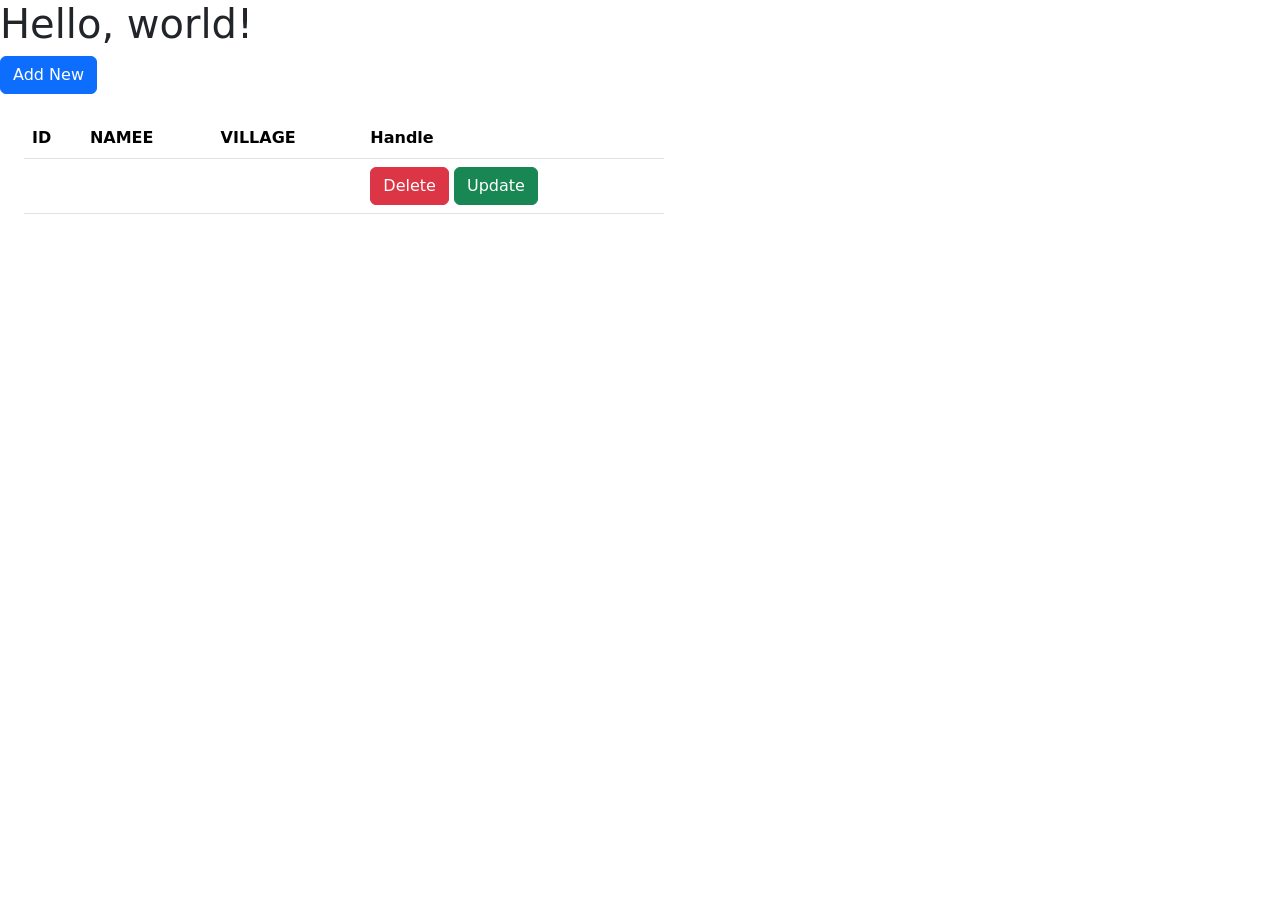
<file: SpringBoot-Thymeleaf-web-CRUD/src/main/resources/templates/customer.html>
<!doctype html>
<html xmlns:th="http://www.thymeleaf.org">
  <head>
    <!-- Required meta tags -->
    <meta charset="utf-8">
    <meta name="viewport" content="width=device-width, initial-scale=1">

    <!-- Bootstrap CSS -->
    <link href="https://cdn.jsdelivr.net/npm/bootstrap@5.0.2/dist/css/bootstrap.min.css" rel="stylesheet">

    <title>Hello, world!</title>
  </head>
  <body>
    <h1>Hello, world!</h1>
 <div style="width:50%; height: 50%;">
 <a  class="btn btn-primary"  th:href="@{showForm}">Add New</a>
<table class="table m-4" >
  <thead>
    <tr>
      <th scope="col">ID</th>
      <th scope="col">NAMEE</th>
      <th scope="col">VILLAGE</th>
      <th scope="col">Handle</th>
    </tr>
  </thead>
  <tbody>
  
  
  
    <tr th:each="theCustomer : ${customer}">
      <th scope="row"  th:text="${theCustomer.id}" />
      <td th:text="${theCustomer.name}" />
      <td  th:text="${theCustomer.village}" />
      <td>
      	 <button type="button" class="btn btn-danger">Delete</button>
      	  <button type="button" class="btn btn-success">Update</button>
      </td>
    </tr>
   
  </tbody>
</table>
</div>
</body>
</html>
</file>
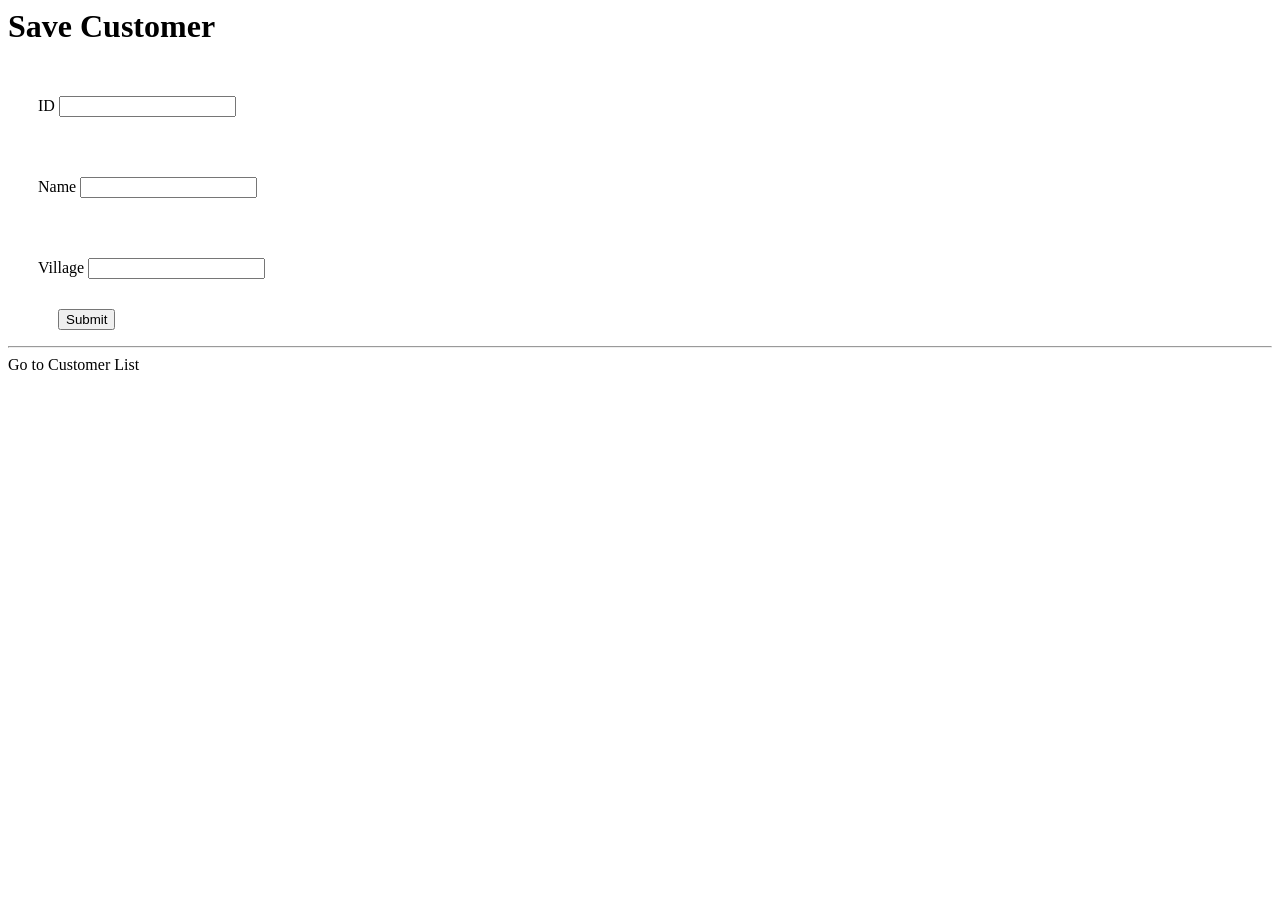
<file: SpringBoot-Thymeleaf-web-CRUD/src/main/resources/templates/insertCustomer.html>
<html xmlns:th="http://www.thymeleaf.org">
	<head></head>
	<body>
	<h1>Save Customer</h1>
	<form th:action="@{insertData}" th:object="${customer}" method="post">
  <div class="mb-3" style="padding:30px;">
    <label for="exampleInputEmail1" class="form-label">ID</label>
    <input type="text" th:field="*{id}" class="form-control"  aria-describedby="emailHelp">
    <div id="emailHelp" class="form-text"></div>
  </div>
  <div class="mb-3" style="padding:30px;">
    <label for="exampleInputPassword1" class="form-label">Name</label>
    <input type="text" th:field="*{name}" class="form-control" >
  </div><div class="mb-3" style="padding:30px;">
    <label for="exampleInputPassword1" class="form-label">Village</label>
    <input type="text" th:field="*{village}" class="form-control">
  </div>
 <button
  style="margin-left:50px" type="submit" class="btn btn-primary">Submit</button>
</form>
<hr>
<a th:href="@{customer}">Go to Customer List</a>
	</body>

</html>
</file>
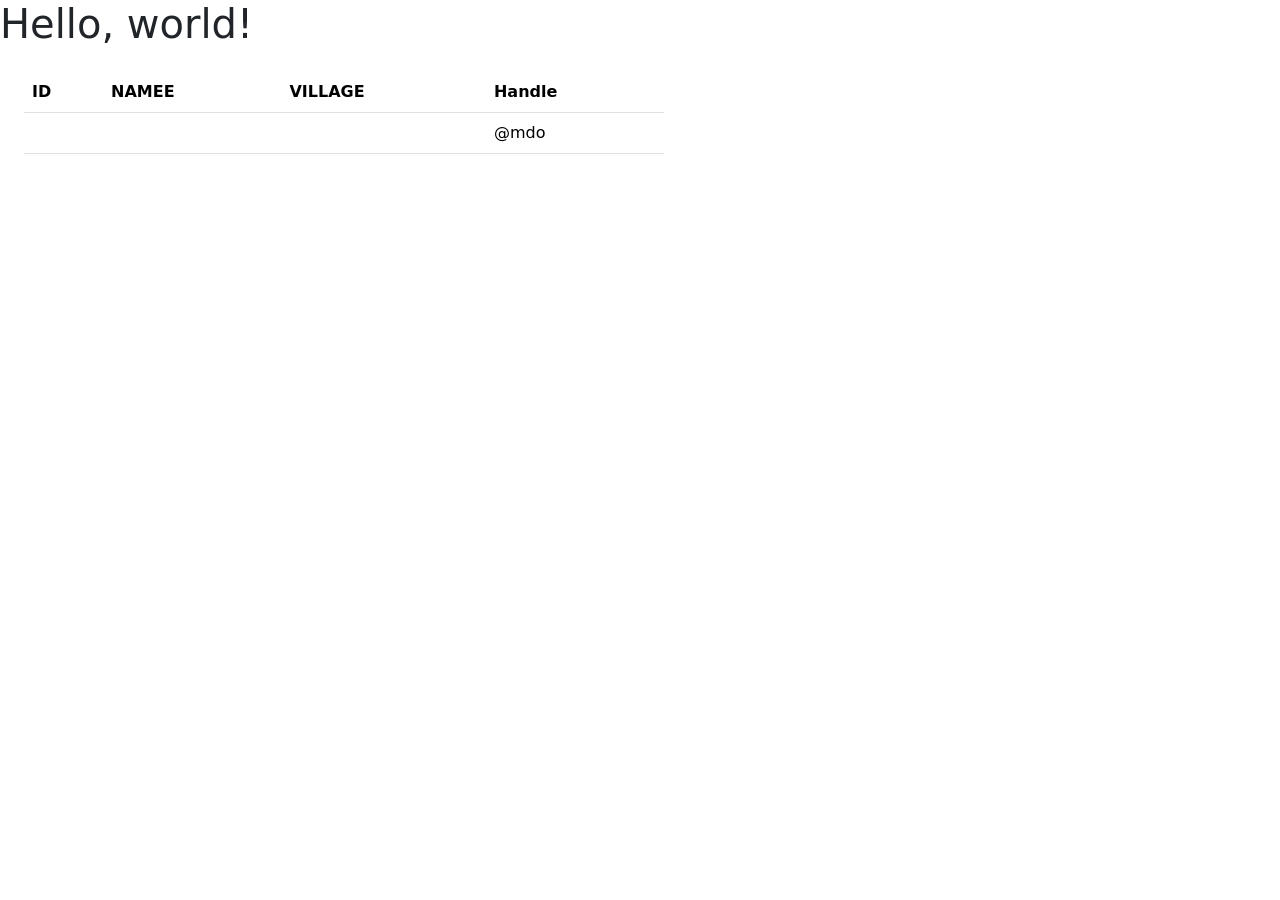
<file: SpringBoot-Thymeleaf-web/src/main/resources/templates/student.html>
<!doctype html>
<html xmlns:th="http://www.thymeleaf.org">
  <head>
    <!-- Required meta tags -->
    <meta charset="utf-8">
    <meta name="viewport" content="width=device-width, initial-scale=1">

    <!-- Bootstrap CSS -->
    <link href="https://cdn.jsdelivr.net/npm/bootstrap@5.0.2/dist/css/bootstrap.min.css" rel="stylesheet">

    <title>Hello, world!</title>
  </head>
  <body>
    <h1>Hello, world!</h1>
 <div style="width:50%; height: 50%;">
<table class="table m-4" >
  <thead>
    <tr>
      <th scope="col">ID</th>
      <th scope="col">NAMEE</th>
      <th scope="col">VILLAGE</th>
      <th scope="col">Handle</th>
    </tr>
  </thead>
  <tbody>
  
  
  
    <tr th:each="theStudent : ${student}">
      <th scope="row"  th:text="${theStudent.id}" />
      <td th:text="${theStudent.name}" />
      <td  th:text="${theStudent.village}" />
      <td>@mdo</td>
    </tr>
   
  </tbody>
</table>
</div>
</body>
</html>
</file>
